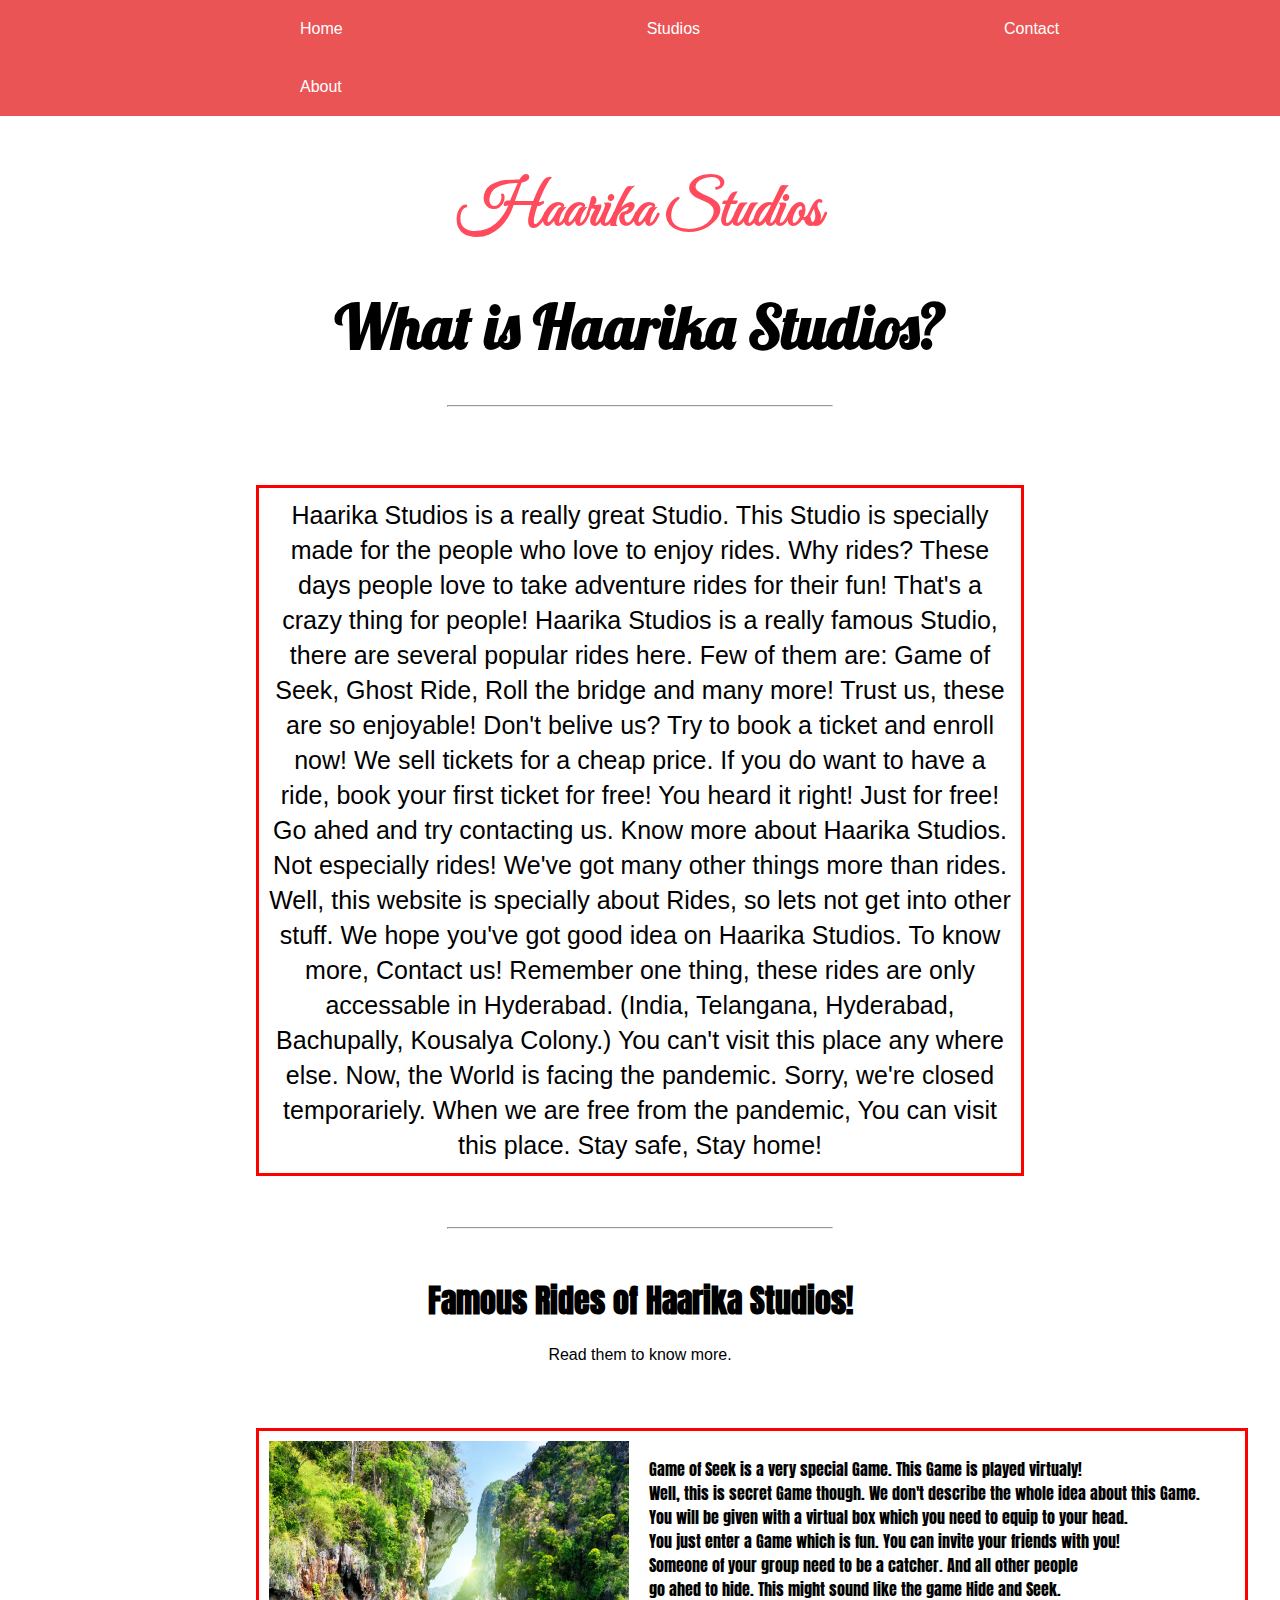
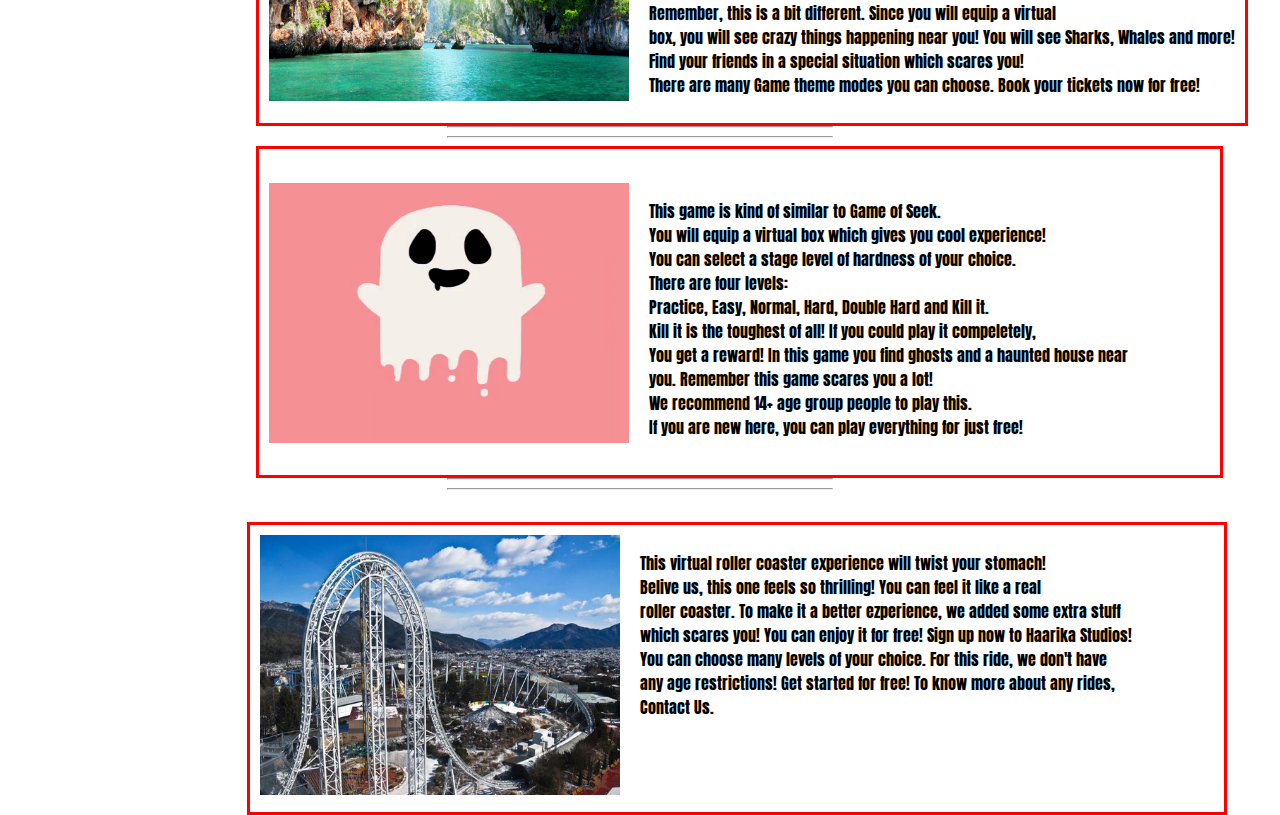
<file: index.html>
<!DOCTYPE html>
<html>
<head>
<title>Haarika Studios</title>
<link rel="stylesheet" href="css/index.css">
<link href="https://fonts.googleapis.com/css2?family=Anton&family=Dancing+Script:wght@700&family=Great+Vibes&family=Lobster&display=swap" rel="stylesheet">
<link rel="icon" href="img/roller.gif">
</head>
<body>
<header>
<div class="nav">
<nav>
<ul>
<li><a href="index.html">Home</a></li>
<li><a href="studios.html">Studios</a></li>
<li><a href="contact.html">Contact</a></li>
<li><a href="about.html">About</a></li>
</ul>
</nav>
</div>
</header>
<!--nav ended-->
<br>
<div class="haarika">
<h1>Haarika Studios</h1>

<div class="margin">
<h1>What is Haarika Studios?</h1>
<hr>
<br>
<p id= "p">
Haarika Studios is a really great Studio. This Studio is specially made for the people who love to enjoy rides.
Why rides? These days people love to take adventure rides for their fun! That's a crazy thing for people!
Haarika Studios is a really famous Studio, there are several popular rides here. Few of them are:
Game of Seek, Ghost Ride, Roll the bridge and many more! Trust us, these are so enjoyable! 
Don't belive us? Try to book a ticket and enroll now! We sell tickets for a cheap price.
If you do want to have a ride, book your first ticket for free! You heard it right! Just for free!
Go ahed and try contacting us. Know more about Haarika Studios. Not especially rides! We've got
many other things more than rides. Well, this website is specially about Rides, so lets not get into other stuff.
We hope you've got good idea on Haarika Studios. To know more, Contact us! Remember one thing, these rides are only accessable
in Hyderabad. (India, Telangana, Hyderabad, Bachupally, Kousalya Colony.) You can't visit this place any where else.
Now, the World is facing the pandemic. Sorry, we're closed temporariely. When we are free from the pandemic, You can visit this place.
Stay safe, Stay home! 
</p>
</div>
</div>
<br>
<hr>
<br>
<div class="fa">
<h1>Famous Rides of Haarika Studios!</h1>
<div class="para">
<p>Read them to know more.</p>
</div>
<br>
<br>
<div class="game">
<img src="img/sc.jpg" height="260" width="360">
<div class="seek">
<p>Game of Seek is a very special Game. This Game is played virtualy!<br>
Well, this is secret Game though. We don't describe the whole idea about this Game.<br>
You will be given with a virtual box which you need to equip to your head.<br>
You just enter a Game which is fun. You can invite your friends with you!<br>
Someone of your group need to be a catcher. And all other people<br>
go ahed to hide. This might sound like the game Hide and Seek.<br>
Remember, this is a bit different. Since you will equip a virtual<br>
box, you will see crazy things happening near you! You will see Sharks, Whales and more!<br>
Find your friends in a special situation which scares you!<br>
There are many Game theme modes you can choose.
Book your tickets now for free!
</p>
</div>
<br>
</div>
<br>
<br>
<br>
<hr>
<hr>
&nbsp;
<div class="ghost">
<br>
<img src="img/ghost.png" height="260" width="360">
<div class="des">
<p>This game is kind of similar to Game of Seek.<br>
You will equip a virtual box which gives you cool experience!<br>
You can select a stage level of hardness of your choice.<br>
There are four levels:<br>
Practice, Easy, Normal, Hard, Double Hard and Kill it.<br>
Kill it is the toughest of all! If you could play it compeletely,<br>
You get a reward! In this game you find ghosts and a haunted house near<br>
you. Remember this game scares you a lot!<br>
We recommend 14+ age group people to play this.<br>
If you are new here, you can play everything for just free!</p>
</div>
</div>
<br>
<hr>
<hr>
<br>
<div class="roller">
<img src="img/high.jpeg" height="260" width="360">
<div class="content">
<p>
This virtual roller coaster experience will twist your stomach!<br>
Belive us, this one feels so thrilling! You can feel it like a real<br>
roller coaster. To make it a better ezperience, we added some extra stuff<br>
which scares you! You can enjoy it for free! Sign up now to Haarika Studios!<br>
You can choose many levels of your choice. For this ride, we don't have<br>
any age restrictions! Get started for free! To know more about any rides,<br>
Contact Us.
</p>
</div>
<br>
</div>
<br>
</body>
</html>
</file>
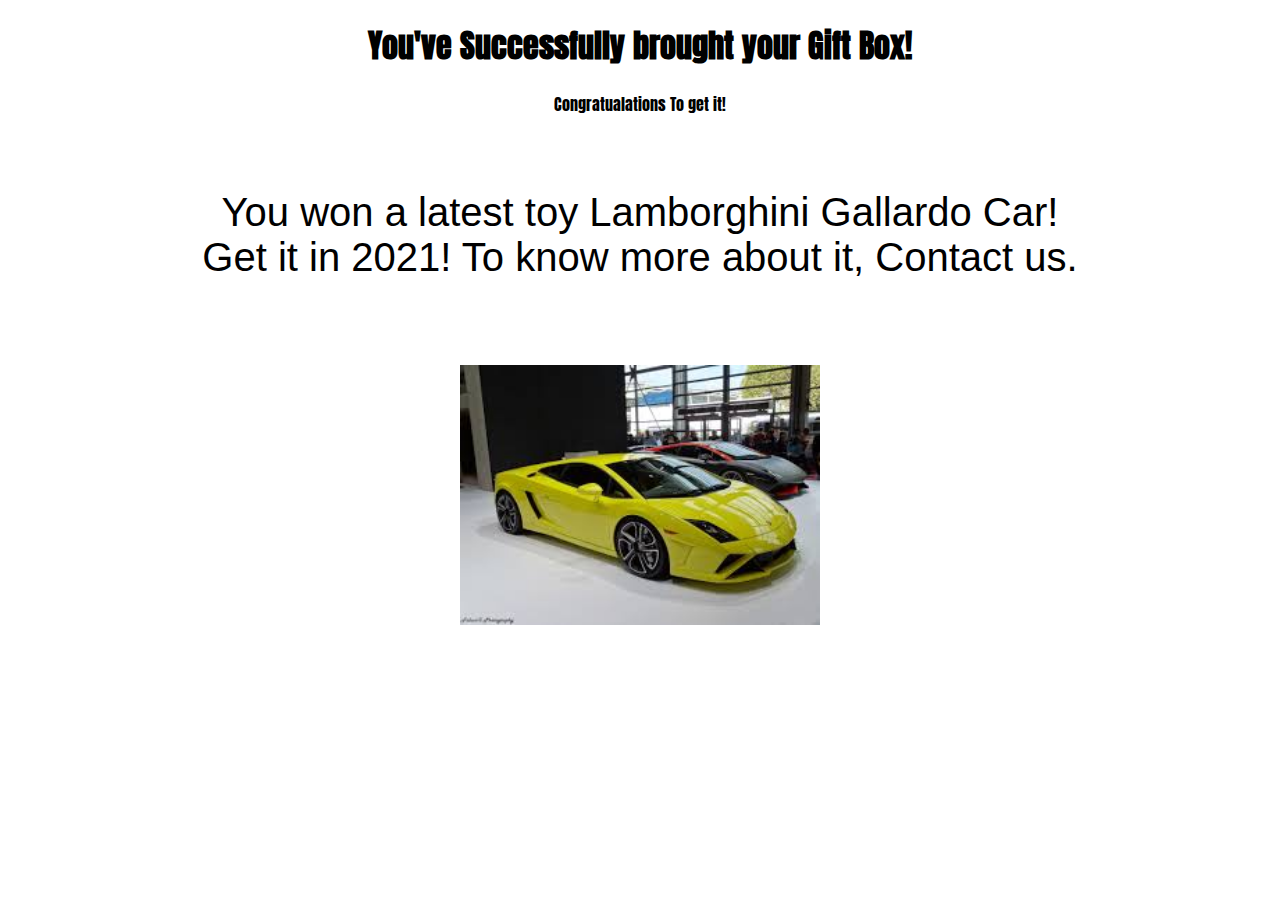
<file: giftbox.html>
<!DOCTYPE html>
<html>
<head>
<title>Haarika Studios</title>
<link rel="stylesheet" href="css/about.css">
<link href="https://fonts.googleapis.com/css2?family=Anton&family=Dancing+Script:wght@700&family=Great+Vibes&family=Lobster&display=swap" rel="stylesheet">
<link rel="icon" href="img/roller.gif">
<style>
.head {
    text-align: center;
    font-family: 'Anton', sans-serif;
}
.class {
    text-align: center;
    font-family: sans-serif;
    font-size: 40px;
}
</style>
</head>
<body>
<div class="head">
<h1>You've Successfully brought your Gift Box!</h1>
<p>Congratualations To get it!</p>
</div>
<br>
<div class="class">
<p>You won a latest toy Lamborghini Gallardo Car! <br>Get it in 2021! To know more about it, Contact us.</p>
<br>
<img src="img/car.jpg" height="260" width="360">
</div>
</body>
</html>
</file>
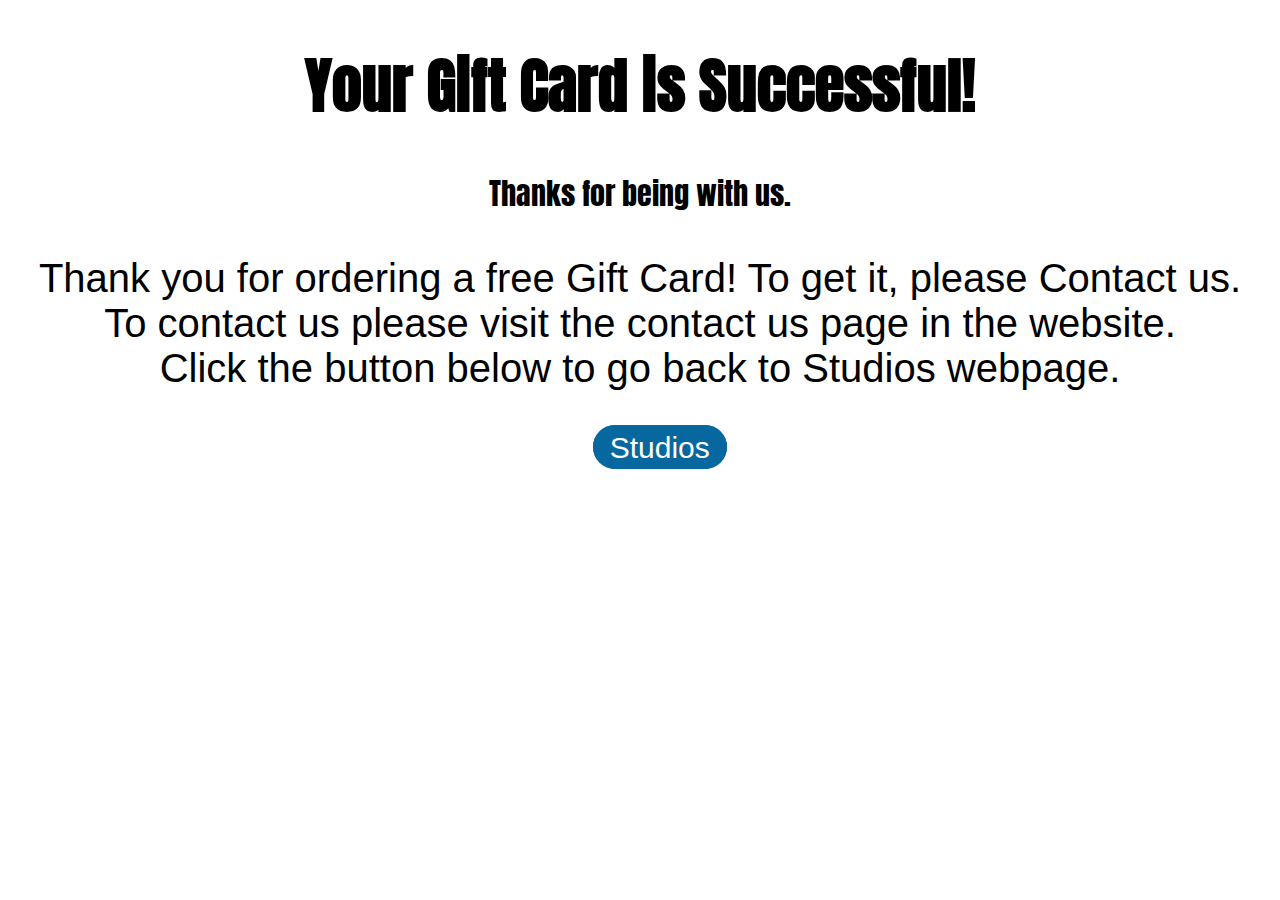
<file: giftcard.html>
<!DOCTYPE html>
<html>
<head>
<title>Haarika Studios</title>
<link href="https://fonts.googleapis.com/css2?family=Anton&family=Dancing+Script:wght@700&family=Great+Vibes&family=Lobster&display=swap" rel="stylesheet">
<link rel="icon" href="img/roller.gif">
<style>
.head {
    text-align: center;
    font-family: 'Anton', sans-serif;
    font-size: 30px;
}
.body {
    text-align: center;
    font-family: sans-serif;
    font-size: 40px;
}
.len {
    list-style: none;
}
.len a {
    text-decoration: none;
    font-family: sans-serif;
    font-size: 30px;
    margin-left: 40px;
    border: #07689f solid;
    padding-top: 3px;
    padding-bottom: 2px;
    padding-right: 14px;
    padding-left: 14px;
    border-radius: 50px;
    color: #fff;
    background: #07689f;
    margin-left: 44.5%;
}
.len a:hover {
    border: #07689f solid;
    color: #07689f;
    background: #fff;
}
</style>
</head>
<body>
<div class="head">
<h1>Your Gift Card is Successful!</h1>
<p>Thanks for being with us.</p>
</div>
<div class="body">
<p>Thank you for ordering a free Gift Card! To get it, please Contact us.<br> To contact us please visit the contact us page in the website.<br>
Click the button below to go back to Studios webpage.</p>
</div>
<div>
<ul class="len">
<li><a href="studios.html">Studios</a></li>
</ul>
</div>
</body>
</html>
</file>
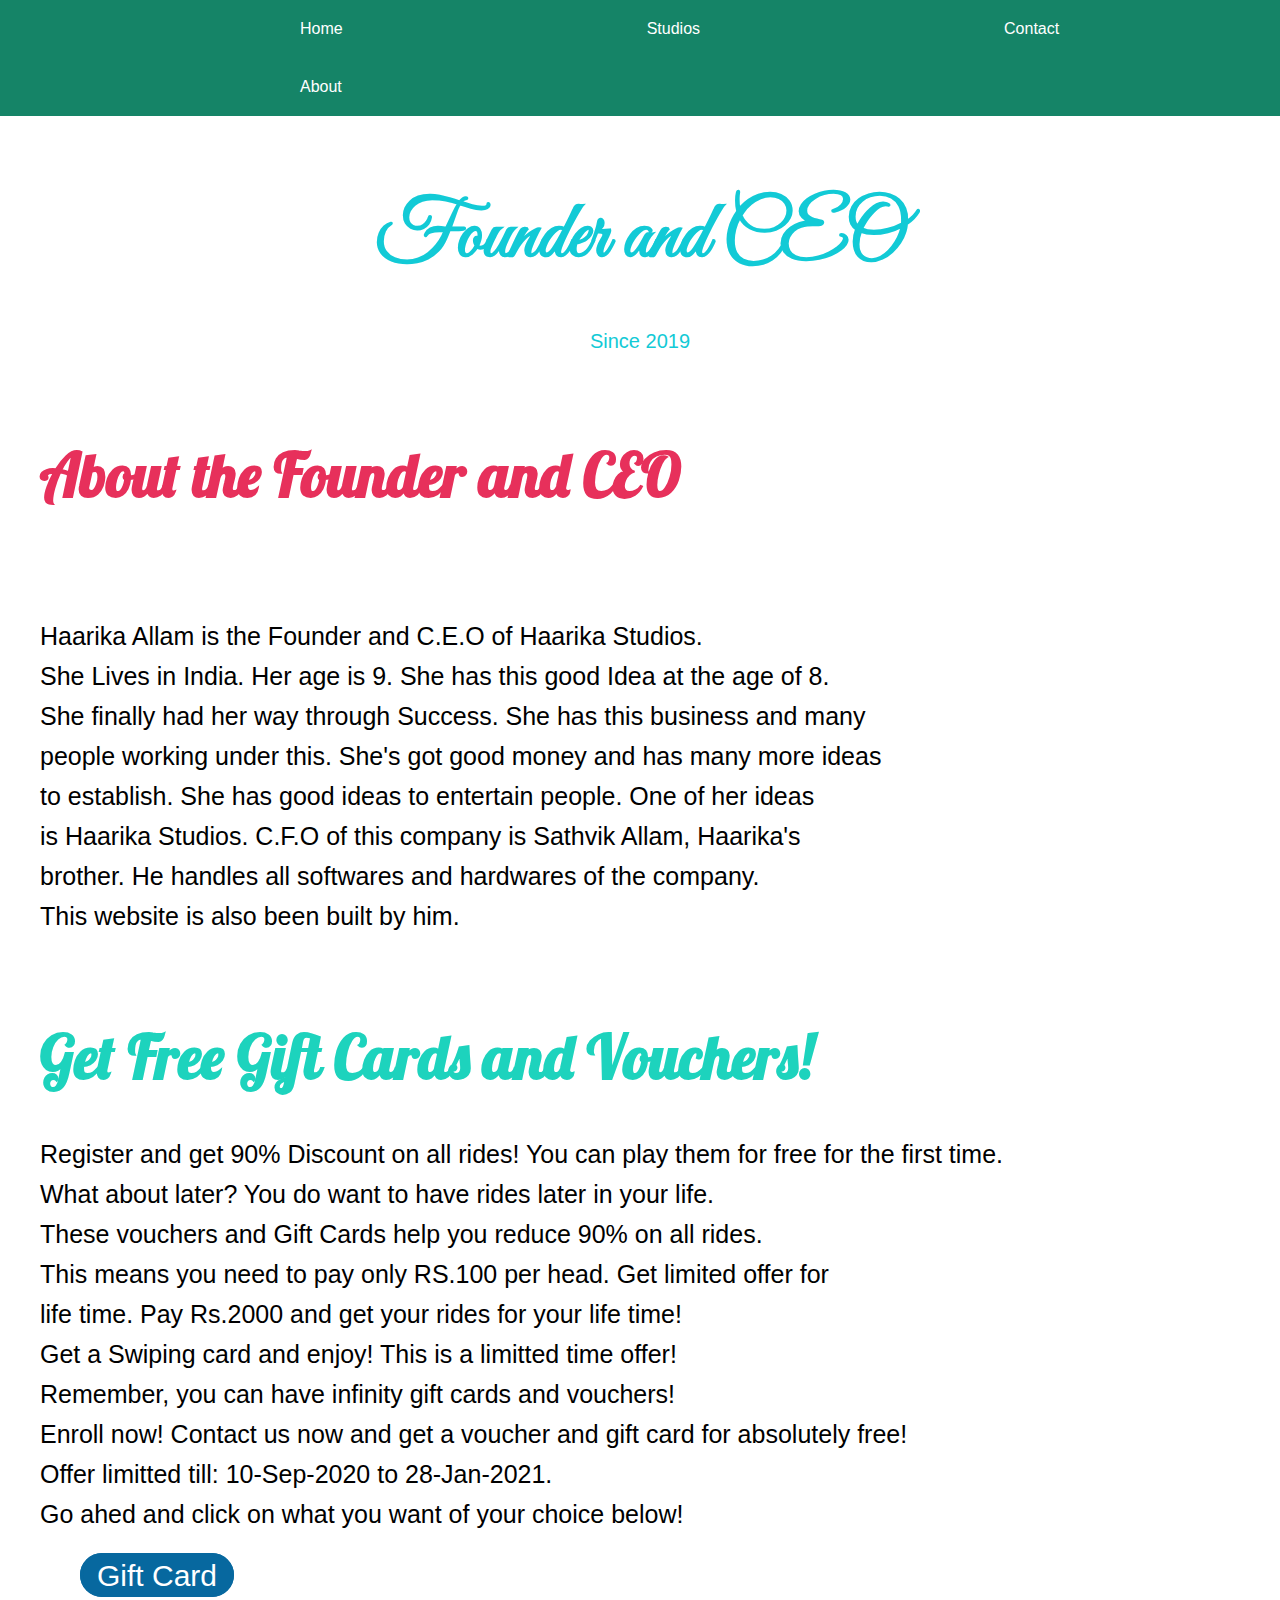
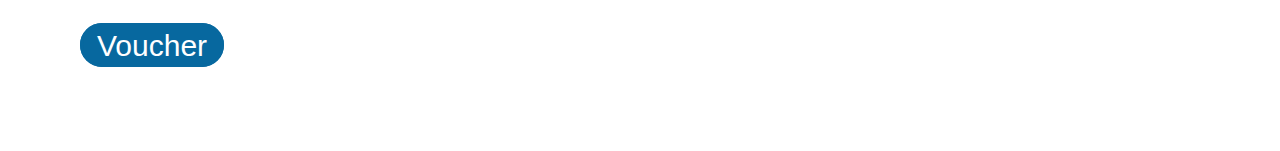
<file: studios.html>
<!DOCTYPE html>
<html>
<head>
<title>Haarika Studios</title>
<link rel="stylesheet" href="css/studios.css">
<link href="https://fonts.googleapis.com/css2?family=Anton&family=Dancing+Script:wght@700&family=Great+Vibes&family=Lobster&display=swap" rel="stylesheet">
<link rel="icon" href="img/roller.gif">
</head>
<body>
<header>
<div class="nav">
<nav>
<ul>
<li><a href="index.html">Home</a></li>
<li><a href="studios.html">Studios</a></li>
<li><a href="contact.html">Contact</a></li>
<li><a href="about.html">About</a></li>
</ul>
</nav>
</div>
</header>
<!--nav ended-->
<br>
<div class="head">
<h1>Founder and CEO</h1>
<p id="p">Since 2019</p>
</div>
<br>
<br>
<div class="haa">
<h1>About the Founder and CEO</h1>
<br>
<div class="des">
<p>Haarika Allam is the Founder and C.E.O of Haarika Studios.<br>
She Lives in India. Her age is 9. She has this good Idea at the age of 8.<br>
She finally had her way through Success. She has this business and many<br>
people working under this. She's got good money and has many more ideas<br>
to establish. She has good ideas to entertain people. One of her ideas<br>
is Haarika Studios. C.F.O of this company is Sathvik Allam, Haarika's<br>
brother. He handles all softwares and hardwares of the company.<br>
This website is also been built by him.
</p>
</div>
</div>
<br>
<div class="gift">
<h1>Get Free Gift Cards and Vouchers!</h1>
<div class="play">
<p>Register and get 90% Discount on all rides! You can play them for free for the first time.<br>
What about later? You do want to have rides later in your life.<br>
These vouchers and Gift Cards help you reduce 90% on all rides.<br>
This means you need to pay only RS.100 per head. Get limited offer for<br>
life time. Pay Rs.2000 and get your rides for your life time!<br>
Get a Swiping card and enjoy! This is a limitted time offer!<br>
Remember, you can have infinity gift cards and vouchers!<br>
Enroll now! Contact us now and get a voucher and gift card for absolutely free!<br>
Offer limitted till: 10-Sep-2020 to 28-Jan-2021.<br>
Go ahed and click on what you want of your choice below!</p>
</div>
</div>
<ul class="carder">
<li><a href="giftcard.html">Gift Card</a></li>
<br>
<br>
<li><a href="voucher.html">Voucher</a></li>
<br>
<br>
</ul>
<br>
<br>
</body>
</html>
</file>
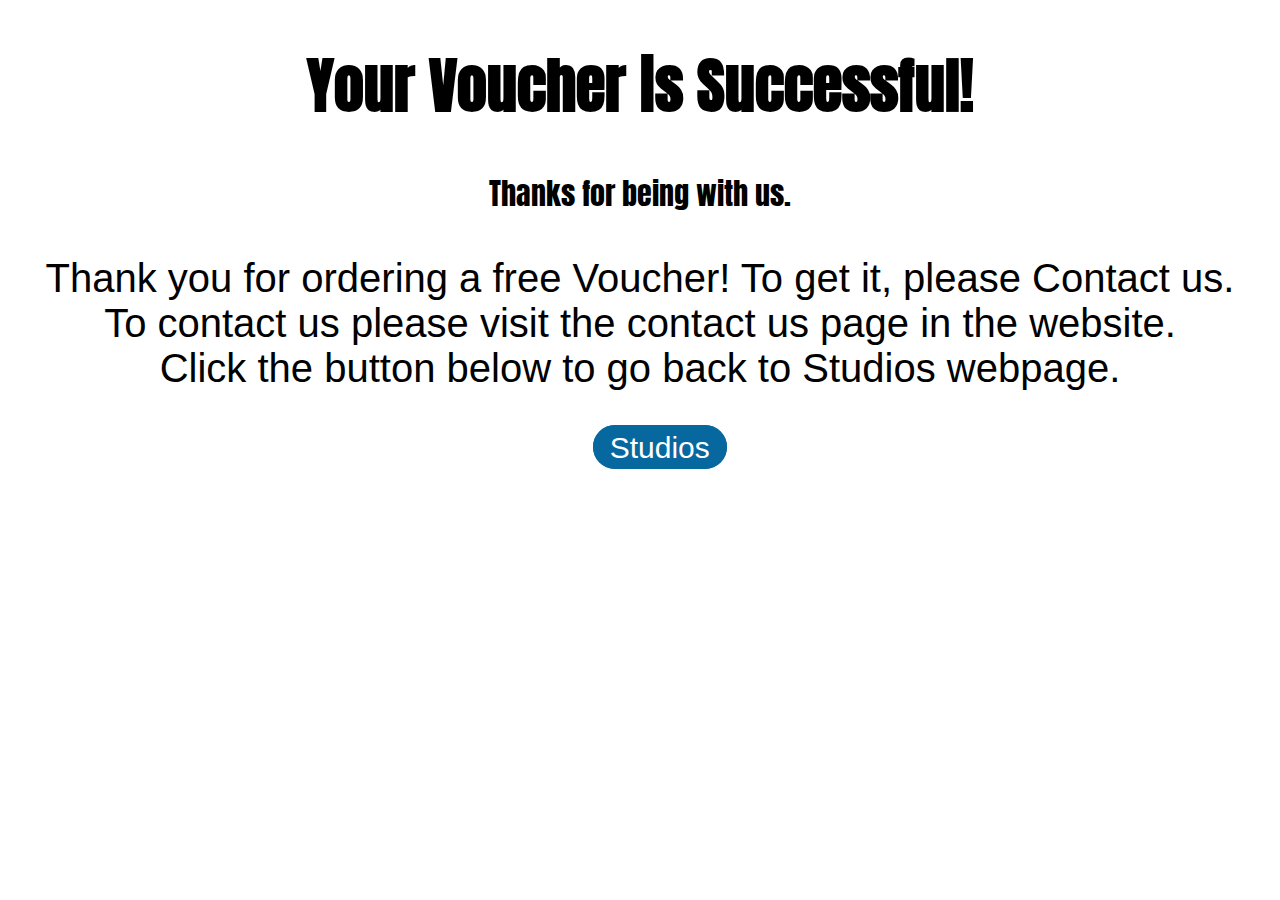
<file: voucher.html>
<!DOCTYPE html>
<html>
<head>
<title>Haarika Studios</title>
<link href="https://fonts.googleapis.com/css2?family=Anton&family=Dancing+Script:wght@700&family=Great+Vibes&family=Lobster&display=swap" rel="stylesheet">
<link rel="icon" href="img/roller.gif">
<style>
.head {
    text-align: center;
    font-family: 'Anton', sans-serif;
    font-size: 30px;
}
.body {
    text-align: center;
    font-family: sans-serif;
    font-size: 40px;
}
.len {
    list-style: none;
}
.len a {
    text-decoration: none;
    font-family: sans-serif;
    font-size: 30px;
    margin-left: 40px;
    border: #07689f solid;
    padding-top: 3px;
    padding-bottom: 2px;
    padding-right: 14px;
    padding-left: 14px;
    border-radius: 50px;
    color: #fff;
    background: #07689f;
    margin-left: 44.5%;
}
.len a:hover {
    border: #07689f solid;
    color: #07689f;
    background: #fff;
}
</style>
</head>
<body>
<div class="head">
<h1>Your Voucher is Successful!</h1>
<p>Thanks for being with us.</p>
</div>
<div class="body">
<p>Thank you for ordering a free Voucher! To get it, please Contact us.<br> To contact us please visit the contact us page in the website.<br>
Click the button below to go back to Studios webpage.</p>
</div>
<div>
<ul class="len">
<li><a href="studios.html">Studios</a></li>
</ul>
</div>
</body>
</html>
</file>
<file: css/index.css>
body {
    margin: 0;
}
header {
    background: #ea5455;
}
nav ul {
    list-style: none;
    padding: 0;
    margin: 0;
}
nav li {
    display: inline-block;
    margin-left: 300px;
    padding-top: 20px;
    padding-bottom: 20px;
}
nav a {
    text-decoration: none;
    font-family: sans-serif;
    color: #fff;
}
nav a:hover {
color: #a2d5f2;
}
/*nav ended*/
.haarika {
    text-align: center;
    font-family: 'Great Vibes', cursive;
    font-size: 30px;
    color: #ff4b5c;
}
.margin {
    color: black;
    font-family: 'Lobster', cursive;
}
hr {
    width: 30%;
}
#p {
    font-family: sans-serif;
    border: red solid;
    padding-top: 10px;
    padding-bottom: 10px;
    padding-right: 10px;
    padding-left: 10px;
    margin-left: 20%;
    margin-right: 20%;
    line-height: 35px;
    font-size: 25px;
}
.fa {
    text-align: center;
    font-family: 'Anton', sans-serif;
}
.para {
    text-align: center;
    font-family: sans-serif;
}
.game {
    float: left;
    padding-left: 27.5%;
    border: red solid;
    padding: 10px;
    margin-left: 20%;
}
.seek {
    float: right;
    padding-left: 20px;
    text-align: left;
}
.ghost {
    float: left;
    padding-left: 27.5%;
    border: red solid;
    padding: 10px;
    margin-left: 20%;
    padding-bottom: 20px;
    padding-right: 7.2%;
}
.des {
    float: right;
    padding-left: 20px;
    text-align: left;
}
.roller {
    float: left;
    padding-left: 27.5%;
    border: red solid;
    padding: 10px;
    margin-left: 19.3%;
    padding-bottom: 12px;
    padding-right: 7.2%;
}
.content {
    float: right;
    padding-left: 20px;
    text-align: left;
}
</file>
<file: css/about.css>
body {
    margin: 0;
}
header {
    background: #7d0633;
}
nav ul {
    list-style: none;
    padding: 0;
    margin: 0;
}
nav li {
    display: inline-block;
    margin-left: 300px;
    padding-top: 20px;
    padding-bottom: 20px;
}
nav a {
    text-decoration: none;
    font-family: sans-serif;
    color: #fff;
}
nav a:hover {
color: #a2d5f2;
}
/*nav css ended*/
.about {
    padding-left: 40px;
    font-size: 30px;
    font-family: 'Lobster', cursive;
    color: orangered;
}
.none {
    color: black;
    font-family: sans-serif;
    font-size: 30px;
    line-height: 40px;
}
.bye li {
    list-style: none;
}
.bye a {
    text-decoration: none;
    font-family: sans-serif;
    font-size: 30px;
    margin-left: 40px;
    border: #07689f solid;
    padding-top: 3px;
    padding-bottom: 2px;
    padding-right: 14px;
    padding-left: 14px;
    border-radius: 50px;
    color: #fff;
    background: #07689f;
}
.bye a:hover {
    border: #07689f solid;
    color: #07689f;
    background: #fff;
}
</file>
<file: css/studios.css>
body {
    margin: 0;
}
header {
    background: #158467;
}
nav ul {
    list-style: none;
    padding: 0;
    margin: 0;
}
nav li {
    display: inline-block;
    margin-left: 300px;
    padding-top: 20px;
    padding-bottom: 20px;
}
nav a {
    text-decoration: none;
    font-family: sans-serif;
    color: #fff;
}
nav a:hover {
color: #a2d5f2;
}
/*nav css ended*/

.head {
    font-family: 'Great Vibes', cursive;
    text-align: center;
    font-size: 40px;
    color: #12cad6;
}
#p {
    text-align: center;
    font-size: 20px;
    font-family: sans-serif;
    color: #12cad6;
    line-height: 0;
}
.haa {
    padding-left: 40px;
    font-size: 30px;
    font-family: 'Lobster', cursive;
    color: #e7305b;
}
.des {
    color: black;
    font-family: sans-serif;
    font-size: 25px;
    line-height: 40px;
}
.gift {
    padding-left: 40px;
    font-size: 30px;
    font-family: 'Lobster', cursive;
    color: #1dd3bd;
}
.play {
    color: black;
    font-family: sans-serif;
    font-size: 25px;
    line-height: 40px;
}
.carder {
    list-style: none;
}
.carder a {
    text-decoration: none;
    font-family: sans-serif;
    font-size: 30px;
    margin-left: 40px;
    border: #07689f solid;
    padding-top: 3px;
    padding-bottom: 2px;
    padding-right: 14px;
    padding-left: 14px;
    border-radius: 50px;
    color: #fff;
    background: #07689f;
}
.carder a:hover {
    border: #07689f solid;
    color: #07689f;
    background: #fff;
}
</file>
